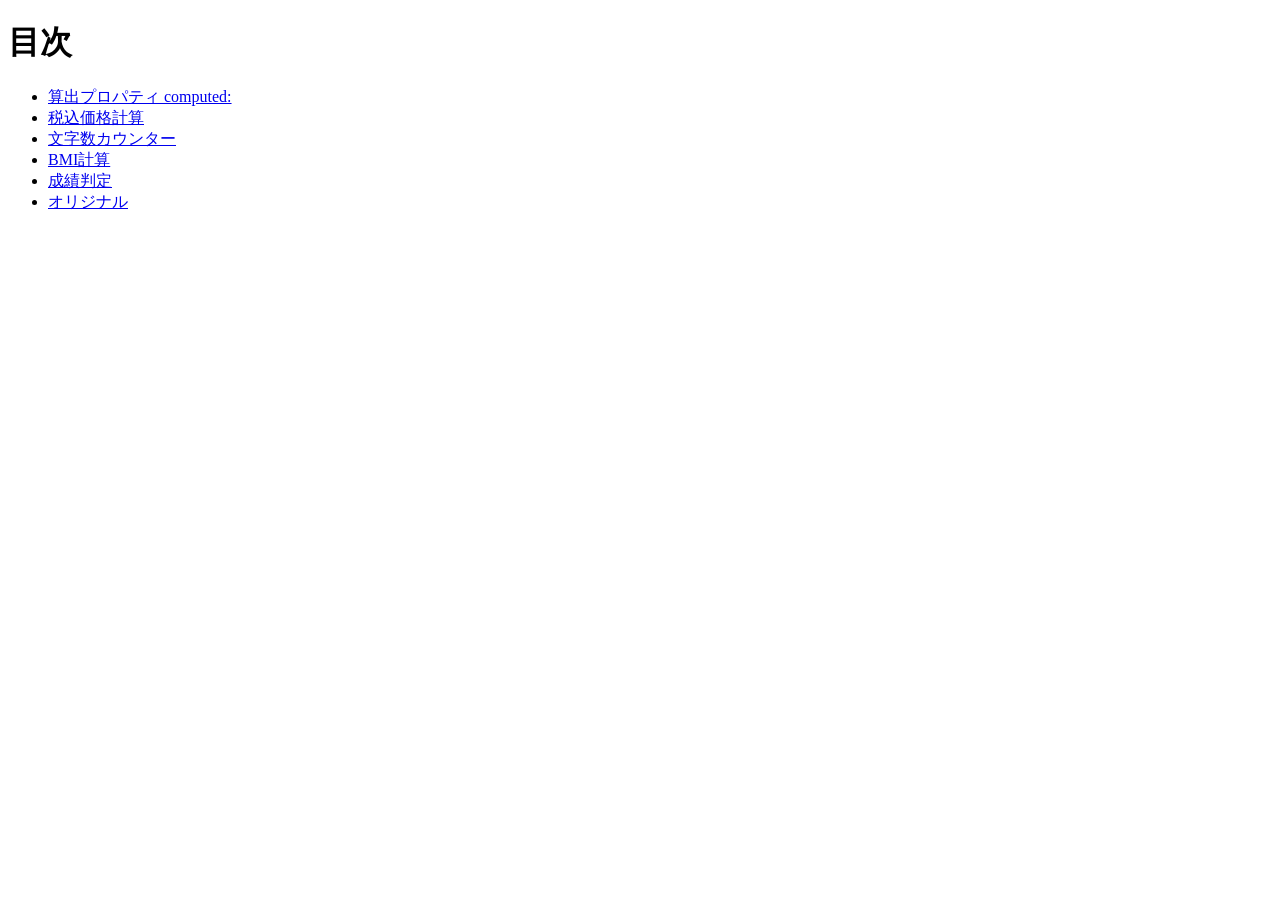
<file: index.html>
<!DOCTYPE html>
<html lang="ja">
<head>
  <meta charset="UTF-8">
  <title>20261106-wa</title>
</head>
<body>
  <h1>目次</h1>

  <ul>
    <li><a href="computed/index.html">算出プロパティ computed:</a></li>
    <li><a href="practice-1/index.html">税込価格計算</a></li>
    <li><a href="practice-2/index.html">文字数カウンター</a></li>
    <li><a href="practice-3/index.html">BMI計算</a></li>
    <li><a href="practice-4/index.html">成績判定</a></li>
    <li><a href="ori/index.html">オリジナル</a></li>
  </ul>
</body>
</html>
</file>
